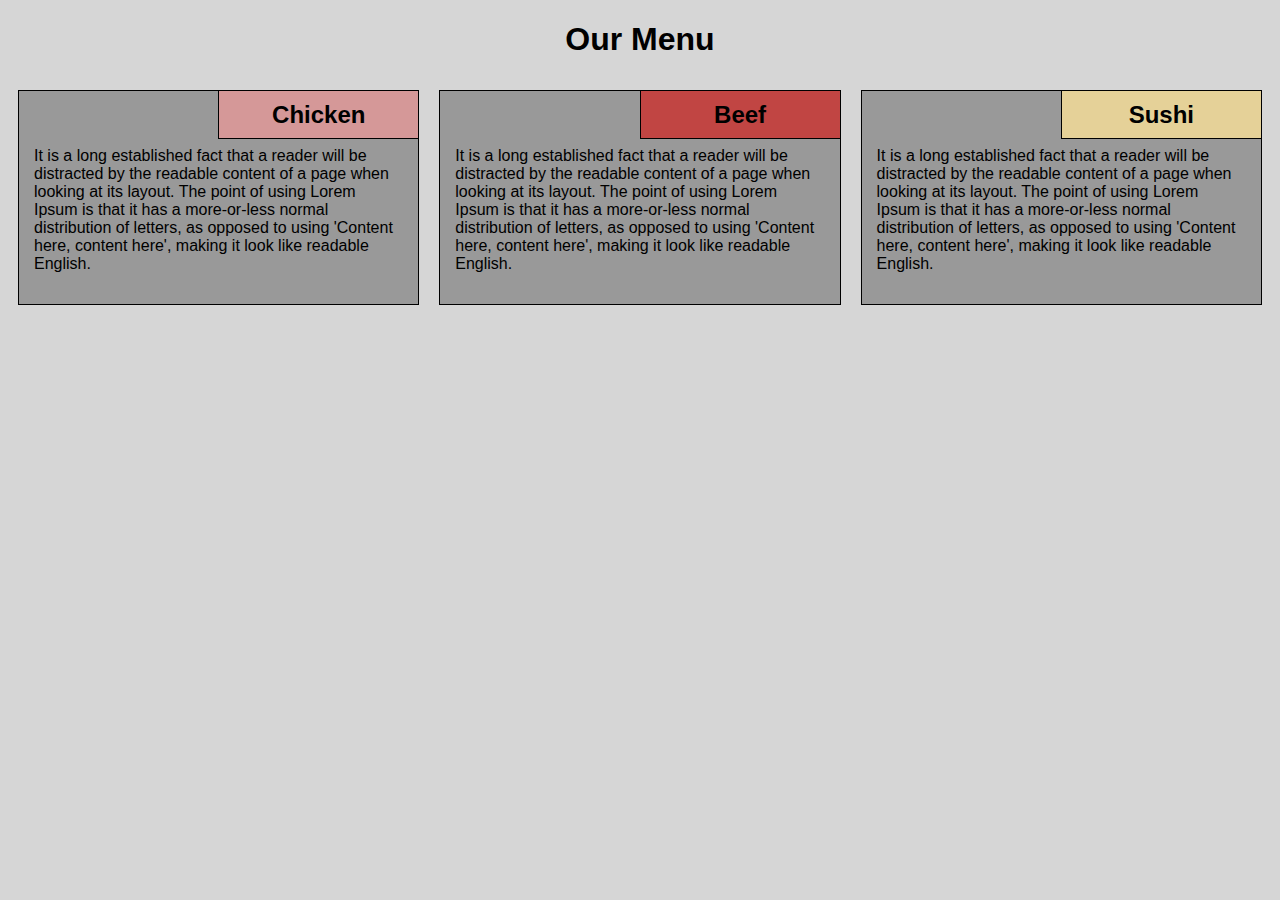
<file: module2-solution/index.html>
<!DOCTYPE html>
<html lang="en">

<head>
    <meta charset="utf-8">
    <meta name="viewport" content="width=device-width, initial-scale=1">
    <title>Module2-Assignment</title>
    <link rel="stylesheet" href="css/stylesheet.css">
</head>

<body>
    <h1>Our Menu</h1>
    <div class="row">
        <div class="col-lg-4 col-md-6 col-sm-12">
            <section class="chicken">
                <h2>Chicken</h2>
                <p>
                    It is a long established fact that a reader will be distracted by the readable content of a page when looking at its layout. The point of using Lorem Ipsum is that it has a more-or-less normal distribution of letters, as opposed to using 'Content here, content here', making it look like readable English.
                </p>
            </section>
        </div>
        <div class="col-lg-4 col-md-6 col-sm-12">
            <section class="beef">
                <h2>Beef</h2>
                <p>
                    It is a long established fact that a reader will be distracted by the readable content of a page when looking at its layout. The point of using Lorem Ipsum is that it has a more-or-less normal distribution of letters, as opposed to using 'Content here, content here', making it look like readable English.
                </p>
            </section>
        </div>
        <div class="col-lg-4 col-md-12 col-sm-12">
            <section class="sushi">
                <h2>Sushi</h2>
                <p>
                    It is a long established fact that a reader will be distracted by the readable content of a page when looking at its layout. The point of using Lorem Ipsum is that it has a more-or-less normal distribution of letters, as opposed to using 'Content here, content here', making it look like readable English.
                </p>
            </section>
        </div>
    </div>
</body>

</html>
</file>
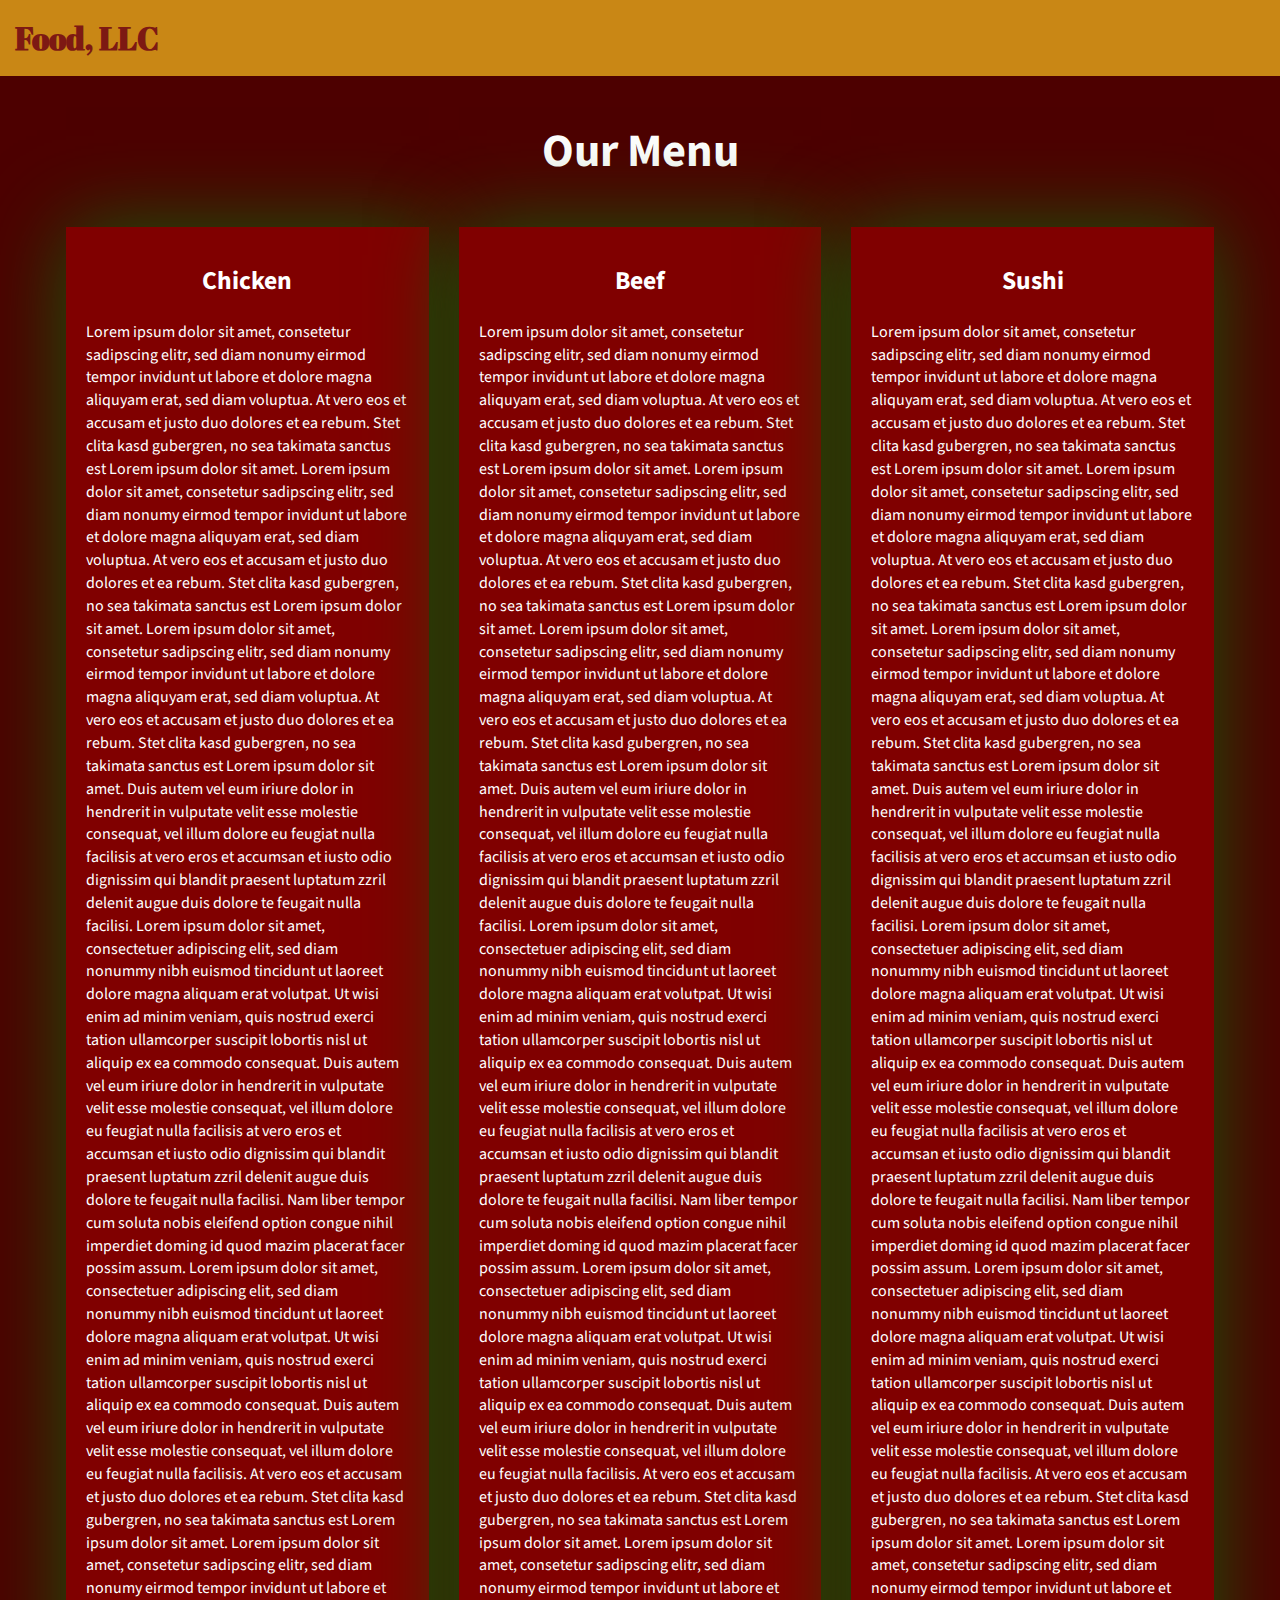
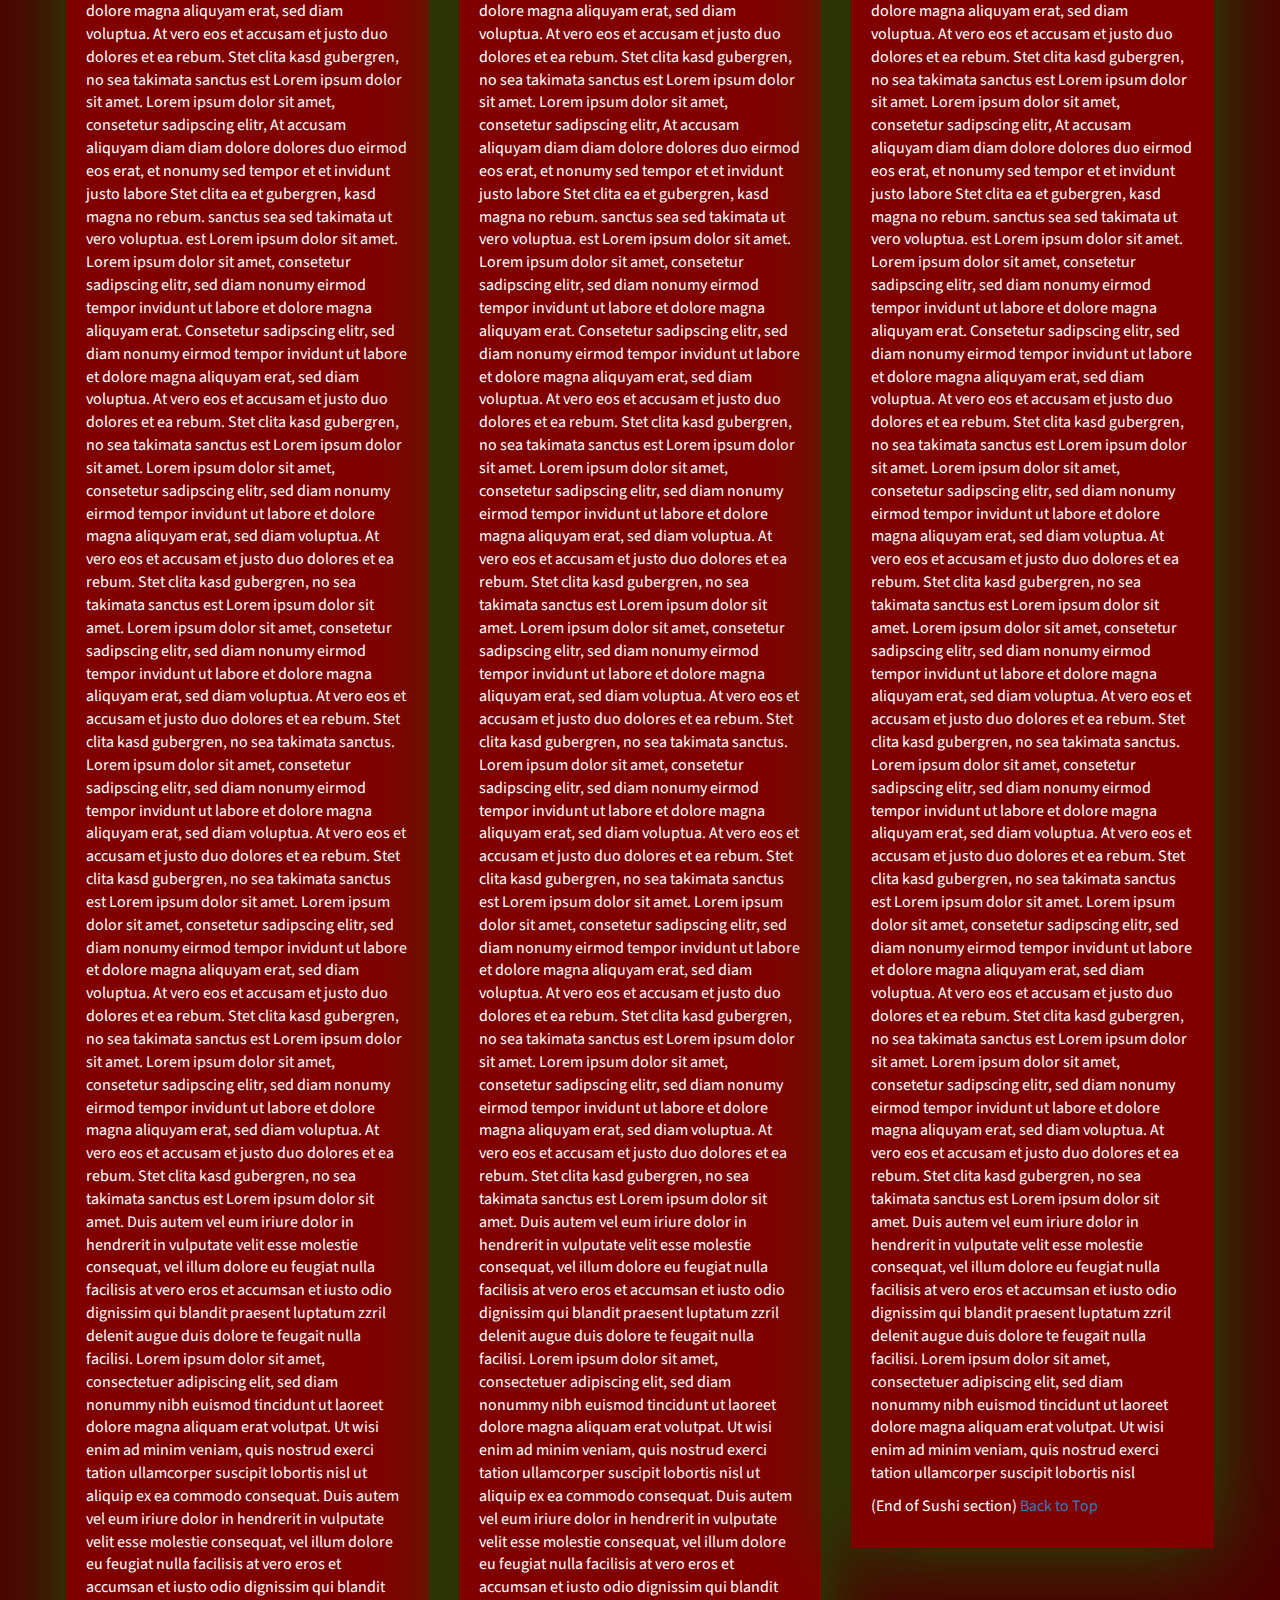
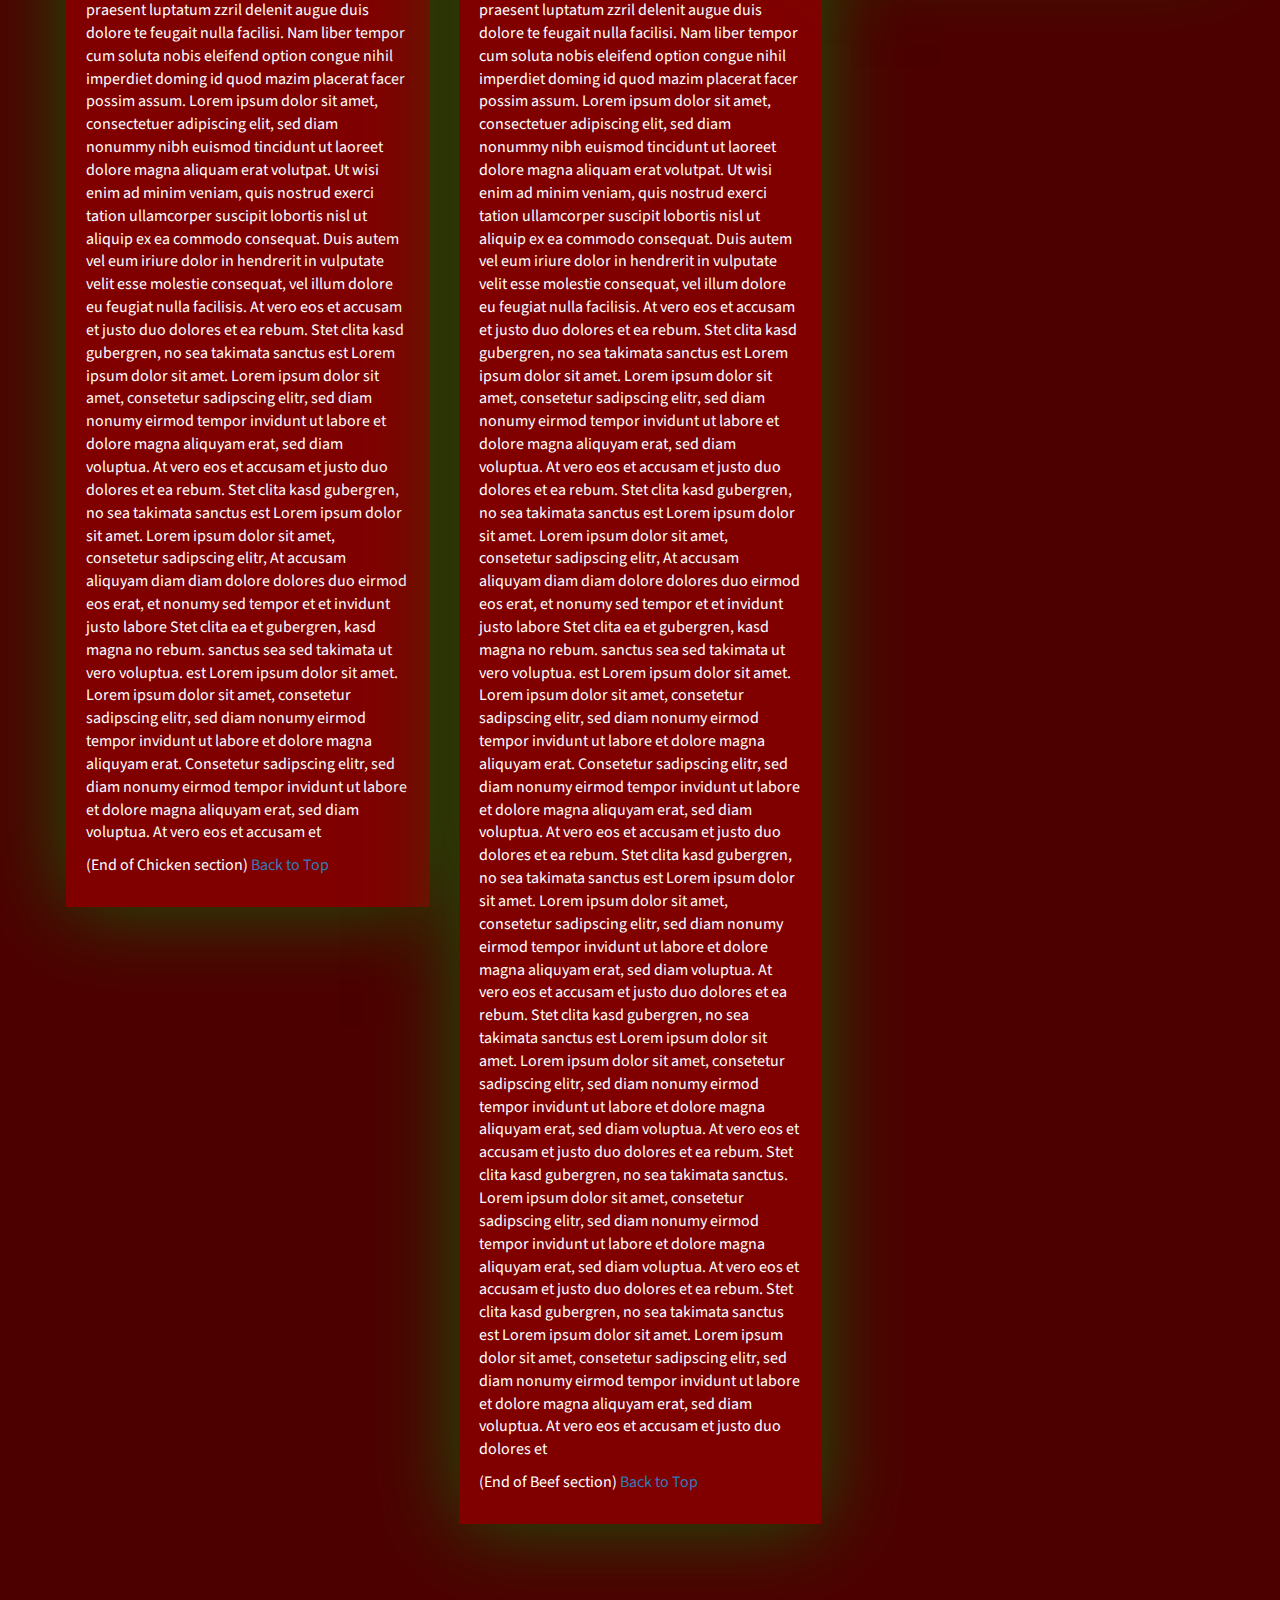
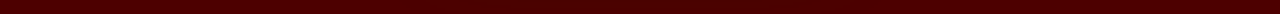
<file: module3-solution/index.html>
<!DOCTYPE html>
<html lang="zxx">

<head>
    <meta charset="utf-8">
    <meta http-equiv="X-UA-Compatible" content="IE=edge">
    <meta name="viewport" content="width=device-width, initial-scale=1">
    <title>Module3-solutionl</title>
    <link rel="stylesheet" href="css/bootstrap.min.css">
    <link rel="stylesheet" href="css/styles.css">
    <link href="https://fonts.googleapis.com/css?family=Source+Sans+Pro" rel="stylesheet">
    <link href="https://fonts.googleapis.com/css?family=Abril+Fatface" rel="stylesheet">

    <!-- HTML5 shim and Respond.js for IE8 support of HTML5 elements and media queries -->
    <!-- WARNING: Respond.js doesn't work if you view the page via file:// -->
    <!--[if lt IE 9]>
      <script src="https://oss.maxcdn.com/html5shiv/3.7.2/html5shiv.min.js"></script>
      <script src="https://oss.maxcdn.com/respond/1.4.2/respond.min.js"></script>
    <![endif]-->
</head>

<body>
    <header>
        <nav id="header-nav" class="navbar navbar-default">
            <div class="container-fluid">
                <div class="navbar-header">
                    <div class="navbar-brand">
                        <a href="index.html"><h1>Food, LLC</h1></a>
                    </div>

                    <button type="button" class="navbar-toggle collapsed visible-xs" data-toggle="collapse" data-target="#collapsable-nav" aria-expanded="false">
                        <span class="sr-only">Toggle navigation</span>
                        <span class="icon-bar"></span>
                        <span class="icon-bar"></span>
                        <span class="icon-bar"></span>
                    </button>
                </div>

                <div id="collapsable-nav" class="collapse navbar-collapse">
                    <ul id="nav-list" class="nav navbar-nav navbar-right visible-xs text-center">
                        <li>
                            <a href="#chicken-tile"><br class="hidden-xs"> Chicken</a>
                        </li>
                        <li>
                            <a href="#beef-tile"><br class="hidden-xs"> Beef</a>
                        </li>
                        <li>
                            <a href="#sushi-tile"><br class="hidden-xs"> Sushi</a>
                        </li>
                    </ul>
                </div>
            </div>
        </nav>
    </header>

    <div id="main-content" class="container">
        <h2 id="top-heading" class="text-center">Our Menu</h2>
        <div id="home-tiles" class="row">
            <div class="col-md-4 col-sm-6 col-xs-12">
                <div id="chicken-tile">
                    <section>
                        <h3 class="text-center">Chicken</h3>
                        <p>
                            Lorem ipsum dolor sit amet, consetetur sadipscing elitr, sed diam nonumy eirmod tempor invidunt ut labore et dolore magna aliquyam erat, sed diam voluptua. At vero eos et accusam et justo duo dolores et ea rebum. Stet clita kasd gubergren, no sea takimata
                            sanctus est Lorem ipsum dolor sit amet. Lorem ipsum dolor sit amet, consetetur sadipscing elitr, sed diam nonumy eirmod tempor invidunt ut labore et dolore magna aliquyam erat, sed diam voluptua. At vero eos et accusam et justo
                            duo dolores et ea rebum. Stet clita kasd gubergren, no sea takimata sanctus est Lorem ipsum dolor sit amet. Lorem ipsum dolor sit amet, consetetur sadipscing elitr, sed diam nonumy eirmod tempor invidunt ut labore et dolore
                            magna aliquyam erat, sed diam voluptua. At vero eos et accusam et justo duo dolores et ea rebum. Stet clita kasd gubergren, no sea takimata sanctus est Lorem ipsum dolor sit amet. Duis autem vel eum iriure dolor in hendrerit
                            in vulputate velit esse molestie consequat, vel illum dolore eu feugiat nulla facilisis at vero eros et accumsan et iusto odio dignissim qui blandit praesent luptatum zzril delenit augue duis dolore te feugait nulla facilisi.
                            Lorem ipsum dolor sit amet, consectetuer adipiscing elit, sed diam nonummy nibh euismod tincidunt ut laoreet dolore magna aliquam erat volutpat. Ut wisi enim ad minim veniam, quis nostrud exerci tation ullamcorper suscipit
                            lobortis nisl ut aliquip ex ea commodo consequat. Duis autem vel eum iriure dolor in hendrerit in vulputate velit esse molestie consequat, vel illum dolore eu feugiat nulla facilisis at vero eros et accumsan et iusto odio dignissim
                            qui blandit praesent luptatum zzril delenit augue duis dolore te feugait nulla facilisi. Nam liber tempor cum soluta nobis eleifend option congue nihil imperdiet doming id quod mazim placerat facer possim assum. Lorem ipsum
                            dolor sit amet, consectetuer adipiscing elit, sed diam nonummy nibh euismod tincidunt ut laoreet dolore magna aliquam erat volutpat. Ut wisi enim ad minim veniam, quis nostrud exerci tation ullamcorper suscipit lobortis nisl
                            ut aliquip ex ea commodo consequat. Duis autem vel eum iriure dolor in hendrerit in vulputate velit esse molestie consequat, vel illum dolore eu feugiat nulla facilisis. At vero eos et accusam et justo duo dolores et ea rebum.
                            Stet clita kasd gubergren, no sea takimata sanctus est Lorem ipsum dolor sit amet. Lorem ipsum dolor sit amet, consetetur sadipscing elitr, sed diam nonumy eirmod tempor invidunt ut labore et dolore magna aliquyam erat, sed
                            diam voluptua. At vero eos et accusam et justo duo dolores et ea rebum. Stet clita kasd gubergren, no sea takimata sanctus est Lorem ipsum dolor sit amet. Lorem ipsum dolor sit amet, consetetur sadipscing elitr, At accusam
                            aliquyam diam diam dolore dolores duo eirmod eos erat, et nonumy sed tempor et et invidunt justo labore Stet clita ea et gubergren, kasd magna no rebum. sanctus sea sed takimata ut vero voluptua. est Lorem ipsum dolor sit amet.
                            Lorem ipsum dolor sit amet, consetetur sadipscing elitr, sed diam nonumy eirmod tempor invidunt ut labore et dolore magna aliquyam erat. Consetetur sadipscing elitr, sed diam nonumy eirmod tempor invidunt ut labore et dolore
                            magna aliquyam erat, sed diam voluptua. At vero eos et accusam et justo duo dolores et ea rebum. Stet clita kasd gubergren, no sea takimata sanctus est Lorem ipsum dolor sit amet. Lorem ipsum dolor sit amet, consetetur sadipscing
                            elitr, sed diam nonumy eirmod tempor invidunt ut labore et dolore magna aliquyam erat, sed diam voluptua. At vero eos et accusam et justo duo dolores et ea rebum. Stet clita kasd gubergren, no sea takimata sanctus est Lorem
                            ipsum dolor sit amet. Lorem ipsum dolor sit amet, consetetur sadipscing elitr, sed diam nonumy eirmod tempor invidunt ut labore et dolore magna aliquyam erat, sed diam voluptua. At vero eos et accusam et justo duo dolores et
                            ea rebum. Stet clita kasd gubergren, no sea takimata sanctus. Lorem ipsum dolor sit amet, consetetur sadipscing elitr, sed diam nonumy eirmod tempor invidunt ut labore et dolore magna aliquyam erat, sed diam voluptua. At vero
                            eos et accusam et justo duo dolores et ea rebum. Stet clita kasd gubergren, no sea takimata sanctus est Lorem ipsum dolor sit amet. Lorem ipsum dolor sit amet, consetetur sadipscing elitr, sed diam nonumy eirmod tempor invidunt
                            ut labore et dolore magna aliquyam erat, sed diam voluptua. At vero eos et accusam et justo duo dolores et ea rebum. Stet clita kasd gubergren, no sea takimata sanctus est Lorem ipsum dolor sit amet. Lorem ipsum dolor sit amet,
                            consetetur sadipscing elitr, sed diam nonumy eirmod tempor invidunt ut labore et dolore magna aliquyam erat, sed diam voluptua. At vero eos et accusam et justo duo dolores et ea rebum. Stet clita kasd gubergren, no sea takimata
                            sanctus est Lorem ipsum dolor sit amet. Duis autem vel eum iriure dolor in hendrerit in vulputate velit esse molestie consequat, vel illum dolore eu feugiat nulla facilisis at vero eros et accumsan et iusto odio dignissim qui
                            blandit praesent luptatum zzril delenit augue duis dolore te feugait nulla facilisi. Lorem ipsum dolor sit amet, consectetuer adipiscing elit, sed diam nonummy nibh euismod tincidunt ut laoreet dolore magna aliquam erat volutpat.
                            Ut wisi enim ad minim veniam, quis nostrud exerci tation ullamcorper suscipit lobortis nisl ut aliquip ex ea commodo consequat. Duis autem vel eum iriure dolor in hendrerit in vulputate velit esse molestie consequat, vel illum
                            dolore eu feugiat nulla facilisis at vero eros et accumsan et iusto odio dignissim qui blandit praesent luptatum zzril delenit augue duis dolore te feugait nulla facilisi. Nam liber tempor cum soluta nobis eleifend option congue
                            nihil imperdiet doming id quod mazim placerat facer possim assum. Lorem ipsum dolor sit amet, consectetuer adipiscing elit, sed diam nonummy nibh euismod tincidunt ut laoreet dolore magna aliquam erat volutpat. Ut wisi enim
                            ad minim veniam, quis nostrud exerci tation ullamcorper suscipit lobortis nisl ut aliquip ex ea commodo consequat. Duis autem vel eum iriure dolor in hendrerit in vulputate velit esse molestie consequat, vel illum dolore eu
                            feugiat nulla facilisis. At vero eos et accusam et justo duo dolores et ea rebum. Stet clita kasd gubergren, no sea takimata sanctus est Lorem ipsum dolor sit amet. Lorem ipsum dolor sit amet, consetetur sadipscing elitr, sed
                            diam nonumy eirmod tempor invidunt ut labore et dolore magna aliquyam erat, sed diam voluptua. At vero eos et accusam et justo duo dolores et ea rebum. Stet clita kasd gubergren, no sea takimata sanctus est Lorem ipsum dolor
                            sit amet. Lorem ipsum dolor sit amet, consetetur sadipscing elitr, At accusam aliquyam diam diam dolore dolores duo eirmod eos erat, et nonumy sed tempor et et invidunt justo labore Stet clita ea et gubergren, kasd magna no
                            rebum. sanctus sea sed takimata ut vero voluptua. est Lorem ipsum dolor sit amet. Lorem ipsum dolor sit amet, consetetur sadipscing elitr, sed diam nonumy eirmod tempor invidunt ut labore et dolore magna aliquyam erat. Consetetur
                            sadipscing elitr, sed diam nonumy eirmod tempor invidunt ut labore et dolore magna aliquyam erat, sed diam voluptua. At vero eos et accusam et
                        </p>
                        <p>
                            (End of Chicken section) <a href="#top-heading">Back to Top</a>
                        </p>
                    </section>
                </div>
            </div>
            <div class="col-md-4 col-sm-6 col-xs-12">
                <div id="beef-tile">
                    <section>
                        <h3 class="text-center">Beef</h3>
                        <p>
                            Lorem ipsum dolor sit amet, consetetur sadipscing elitr, sed diam nonumy eirmod tempor invidunt ut labore et dolore magna aliquyam erat, sed diam voluptua. At vero eos et accusam et justo duo dolores et ea rebum. Stet clita kasd gubergren, no sea takimata
                            sanctus est Lorem ipsum dolor sit amet. Lorem ipsum dolor sit amet, consetetur sadipscing elitr, sed diam nonumy eirmod tempor invidunt ut labore et dolore magna aliquyam erat, sed diam voluptua. At vero eos et accusam et justo
                            duo dolores et ea rebum. Stet clita kasd gubergren, no sea takimata sanctus est Lorem ipsum dolor sit amet. Lorem ipsum dolor sit amet, consetetur sadipscing elitr, sed diam nonumy eirmod tempor invidunt ut labore et dolore
                            magna aliquyam erat, sed diam voluptua. At vero eos et accusam et justo duo dolores et ea rebum. Stet clita kasd gubergren, no sea takimata sanctus est Lorem ipsum dolor sit amet. Duis autem vel eum iriure dolor in hendrerit
                            in vulputate velit esse molestie consequat, vel illum dolore eu feugiat nulla facilisis at vero eros et accumsan et iusto odio dignissim qui blandit praesent luptatum zzril delenit augue duis dolore te feugait nulla facilisi.
                            Lorem ipsum dolor sit amet, consectetuer adipiscing elit, sed diam nonummy nibh euismod tincidunt ut laoreet dolore magna aliquam erat volutpat. Ut wisi enim ad minim veniam, quis nostrud exerci tation ullamcorper suscipit
                            lobortis nisl ut aliquip ex ea commodo consequat. Duis autem vel eum iriure dolor in hendrerit in vulputate velit esse molestie consequat, vel illum dolore eu feugiat nulla facilisis at vero eros et accumsan et iusto odio dignissim
                            qui blandit praesent luptatum zzril delenit augue duis dolore te feugait nulla facilisi. Nam liber tempor cum soluta nobis eleifend option congue nihil imperdiet doming id quod mazim placerat facer possim assum. Lorem ipsum
                            dolor sit amet, consectetuer adipiscing elit, sed diam nonummy nibh euismod tincidunt ut laoreet dolore magna aliquam erat volutpat. Ut wisi enim ad minim veniam, quis nostrud exerci tation ullamcorper suscipit lobortis nisl
                            ut aliquip ex ea commodo consequat. Duis autem vel eum iriure dolor in hendrerit in vulputate velit esse molestie consequat, vel illum dolore eu feugiat nulla facilisis. At vero eos et accusam et justo duo dolores et ea rebum.
                            Stet clita kasd gubergren, no sea takimata sanctus est Lorem ipsum dolor sit amet. Lorem ipsum dolor sit amet, consetetur sadipscing elitr, sed diam nonumy eirmod tempor invidunt ut labore et dolore magna aliquyam erat, sed
                            diam voluptua. At vero eos et accusam et justo duo dolores et ea rebum. Stet clita kasd gubergren, no sea takimata sanctus est Lorem ipsum dolor sit amet. Lorem ipsum dolor sit amet, consetetur sadipscing elitr, At accusam
                            aliquyam diam diam dolore dolores duo eirmod eos erat, et nonumy sed tempor et et invidunt justo labore Stet clita ea et gubergren, kasd magna no rebum. sanctus sea sed takimata ut vero voluptua. est Lorem ipsum dolor sit amet.
                            Lorem ipsum dolor sit amet, consetetur sadipscing elitr, sed diam nonumy eirmod tempor invidunt ut labore et dolore magna aliquyam erat. Consetetur sadipscing elitr, sed diam nonumy eirmod tempor invidunt ut labore et dolore
                            magna aliquyam erat, sed diam voluptua. At vero eos et accusam et justo duo dolores et ea rebum. Stet clita kasd gubergren, no sea takimata sanctus est Lorem ipsum dolor sit amet. Lorem ipsum dolor sit amet, consetetur sadipscing
                            elitr, sed diam nonumy eirmod tempor invidunt ut labore et dolore magna aliquyam erat, sed diam voluptua. At vero eos et accusam et justo duo dolores et ea rebum. Stet clita kasd gubergren, no sea takimata sanctus est Lorem
                            ipsum dolor sit amet. Lorem ipsum dolor sit amet, consetetur sadipscing elitr, sed diam nonumy eirmod tempor invidunt ut labore et dolore magna aliquyam erat, sed diam voluptua. At vero eos et accusam et justo duo dolores et
                            ea rebum. Stet clita kasd gubergren, no sea takimata sanctus. Lorem ipsum dolor sit amet, consetetur sadipscing elitr, sed diam nonumy eirmod tempor invidunt ut labore et dolore magna aliquyam erat, sed diam voluptua. At vero
                            eos et accusam et justo duo dolores et ea rebum. Stet clita kasd gubergren, no sea takimata sanctus est Lorem ipsum dolor sit amet. Lorem ipsum dolor sit amet, consetetur sadipscing elitr, sed diam nonumy eirmod tempor invidunt
                            ut labore et dolore magna aliquyam erat, sed diam voluptua. At vero eos et accusam et justo duo dolores et ea rebum. Stet clita kasd gubergren, no sea takimata sanctus est Lorem ipsum dolor sit amet. Lorem ipsum dolor sit amet,
                            consetetur sadipscing elitr, sed diam nonumy eirmod tempor invidunt ut labore et dolore magna aliquyam erat, sed diam voluptua. At vero eos et accusam et justo duo dolores et ea rebum. Stet clita kasd gubergren, no sea takimata
                            sanctus est Lorem ipsum dolor sit amet. Duis autem vel eum iriure dolor in hendrerit in vulputate velit esse molestie consequat, vel illum dolore eu feugiat nulla facilisis at vero eros et accumsan et iusto odio dignissim qui
                            blandit praesent luptatum zzril delenit augue duis dolore te feugait nulla facilisi. Lorem ipsum dolor sit amet, consectetuer adipiscing elit, sed diam nonummy nibh euismod tincidunt ut laoreet dolore magna aliquam erat volutpat.
                            Ut wisi enim ad minim veniam, quis nostrud exerci tation ullamcorper suscipit lobortis nisl ut aliquip ex ea commodo consequat. Duis autem vel eum iriure dolor in hendrerit in vulputate velit esse molestie consequat, vel illum
                            dolore eu feugiat nulla facilisis at vero eros et accumsan et iusto odio dignissim qui blandit praesent luptatum zzril delenit augue duis dolore te feugait nulla facilisi. Nam liber tempor cum soluta nobis eleifend option congue
                            nihil imperdiet doming id quod mazim placerat facer possim assum. Lorem ipsum dolor sit amet, consectetuer adipiscing elit, sed diam nonummy nibh euismod tincidunt ut laoreet dolore magna aliquam erat volutpat. Ut wisi enim
                            ad minim veniam, quis nostrud exerci tation ullamcorper suscipit lobortis nisl ut aliquip ex ea commodo consequat. Duis autem vel eum iriure dolor in hendrerit in vulputate velit esse molestie consequat, vel illum dolore eu
                            feugiat nulla facilisis. At vero eos et accusam et justo duo dolores et ea rebum. Stet clita kasd gubergren, no sea takimata sanctus est Lorem ipsum dolor sit amet. Lorem ipsum dolor sit amet, consetetur sadipscing elitr, sed
                            diam nonumy eirmod tempor invidunt ut labore et dolore magna aliquyam erat, sed diam voluptua. At vero eos et accusam et justo duo dolores et ea rebum. Stet clita kasd gubergren, no sea takimata sanctus est Lorem ipsum dolor
                            sit amet. Lorem ipsum dolor sit amet, consetetur sadipscing elitr, At accusam aliquyam diam diam dolore dolores duo eirmod eos erat, et nonumy sed tempor et et invidunt justo labore Stet clita ea et gubergren, kasd magna no
                            rebum. sanctus sea sed takimata ut vero voluptua. est Lorem ipsum dolor sit amet. Lorem ipsum dolor sit amet, consetetur sadipscing elitr, sed diam nonumy eirmod tempor invidunt ut labore et dolore magna aliquyam erat. Consetetur
                            sadipscing elitr, sed diam nonumy eirmod tempor invidunt ut labore et dolore magna aliquyam erat, sed diam voluptua. At vero eos et accusam et justo duo dolores et ea rebum. Stet clita kasd gubergren, no sea takimata sanctus
                            est Lorem ipsum dolor sit amet. Lorem ipsum dolor sit amet, consetetur sadipscing elitr, sed diam nonumy eirmod tempor invidunt ut labore et dolore magna aliquyam erat, sed diam voluptua. At vero eos et accusam et justo duo
                            dolores et ea rebum. Stet clita kasd gubergren, no sea takimata sanctus est Lorem ipsum dolor sit amet. Lorem ipsum dolor sit amet, consetetur sadipscing elitr, sed diam nonumy eirmod tempor invidunt ut labore et dolore magna
                            aliquyam erat, sed diam voluptua. At vero eos et accusam et justo duo dolores et ea rebum. Stet clita kasd gubergren, no sea takimata sanctus. Lorem ipsum dolor sit amet, consetetur sadipscing elitr, sed diam nonumy eirmod
                            tempor invidunt ut labore et dolore magna aliquyam erat, sed diam voluptua. At vero eos et accusam et justo duo dolores et ea rebum. Stet clita kasd gubergren, no sea takimata sanctus est Lorem ipsum dolor sit amet. Lorem ipsum
                            dolor sit amet, consetetur sadipscing elitr, sed diam nonumy eirmod tempor invidunt ut labore et dolore magna aliquyam erat, sed diam voluptua. At vero eos et accusam et justo duo dolores et
                        </p>
                        <p>
                            (End of Beef section) <a href="#top-heading">Back to Top</a>
                        </p>
                    </section>
                </div>
            </div>
            <!-- <div class="clearfix visible-md-block"></div> -->
            <div class="col-md-4 col-sm-12 col-xs-12">
                <div id="sushi-tile">
                    <section>
                        <h3 class="text-center">Sushi</h3>
                        <p>
                            Lorem ipsum dolor sit amet, consetetur sadipscing elitr, sed diam nonumy eirmod tempor invidunt ut labore et dolore magna aliquyam erat, sed diam voluptua. At vero eos et accusam et justo duo dolores et ea rebum. Stet clita kasd gubergren, no sea takimata
                            sanctus est Lorem ipsum dolor sit amet. Lorem ipsum dolor sit amet, consetetur sadipscing elitr, sed diam nonumy eirmod tempor invidunt ut labore et dolore magna aliquyam erat, sed diam voluptua. At vero eos et accusam et justo
                            duo dolores et ea rebum. Stet clita kasd gubergren, no sea takimata sanctus est Lorem ipsum dolor sit amet. Lorem ipsum dolor sit amet, consetetur sadipscing elitr, sed diam nonumy eirmod tempor invidunt ut labore et dolore
                            magna aliquyam erat, sed diam voluptua. At vero eos et accusam et justo duo dolores et ea rebum. Stet clita kasd gubergren, no sea takimata sanctus est Lorem ipsum dolor sit amet. Duis autem vel eum iriure dolor in hendrerit
                            in vulputate velit esse molestie consequat, vel illum dolore eu feugiat nulla facilisis at vero eros et accumsan et iusto odio dignissim qui blandit praesent luptatum zzril delenit augue duis dolore te feugait nulla facilisi.
                            Lorem ipsum dolor sit amet, consectetuer adipiscing elit, sed diam nonummy nibh euismod tincidunt ut laoreet dolore magna aliquam erat volutpat. Ut wisi enim ad minim veniam, quis nostrud exerci tation ullamcorper suscipit
                            lobortis nisl ut aliquip ex ea commodo consequat. Duis autem vel eum iriure dolor in hendrerit in vulputate velit esse molestie consequat, vel illum dolore eu feugiat nulla facilisis at vero eros et accumsan et iusto odio dignissim
                            qui blandit praesent luptatum zzril delenit augue duis dolore te feugait nulla facilisi. Nam liber tempor cum soluta nobis eleifend option congue nihil imperdiet doming id quod mazim placerat facer possim assum. Lorem ipsum
                            dolor sit amet, consectetuer adipiscing elit, sed diam nonummy nibh euismod tincidunt ut laoreet dolore magna aliquam erat volutpat. Ut wisi enim ad minim veniam, quis nostrud exerci tation ullamcorper suscipit lobortis nisl
                            ut aliquip ex ea commodo consequat. Duis autem vel eum iriure dolor in hendrerit in vulputate velit esse molestie consequat, vel illum dolore eu feugiat nulla facilisis. At vero eos et accusam et justo duo dolores et ea rebum.
                            Stet clita kasd gubergren, no sea takimata sanctus est Lorem ipsum dolor sit amet. Lorem ipsum dolor sit amet, consetetur sadipscing elitr, sed diam nonumy eirmod tempor invidunt ut labore et dolore magna aliquyam erat, sed
                            diam voluptua. At vero eos et accusam et justo duo dolores et ea rebum. Stet clita kasd gubergren, no sea takimata sanctus est Lorem ipsum dolor sit amet. Lorem ipsum dolor sit amet, consetetur sadipscing elitr, At accusam
                            aliquyam diam diam dolore dolores duo eirmod eos erat, et nonumy sed tempor et et invidunt justo labore Stet clita ea et gubergren, kasd magna no rebum. sanctus sea sed takimata ut vero voluptua. est Lorem ipsum dolor sit amet.
                            Lorem ipsum dolor sit amet, consetetur sadipscing elitr, sed diam nonumy eirmod tempor invidunt ut labore et dolore magna aliquyam erat. Consetetur sadipscing elitr, sed diam nonumy eirmod tempor invidunt ut labore et dolore
                            magna aliquyam erat, sed diam voluptua. At vero eos et accusam et justo duo dolores et ea rebum. Stet clita kasd gubergren, no sea takimata sanctus est Lorem ipsum dolor sit amet. Lorem ipsum dolor sit amet, consetetur sadipscing
                            elitr, sed diam nonumy eirmod tempor invidunt ut labore et dolore magna aliquyam erat, sed diam voluptua. At vero eos et accusam et justo duo dolores et ea rebum. Stet clita kasd gubergren, no sea takimata sanctus est Lorem
                            ipsum dolor sit amet. Lorem ipsum dolor sit amet, consetetur sadipscing elitr, sed diam nonumy eirmod tempor invidunt ut labore et dolore magna aliquyam erat, sed diam voluptua. At vero eos et accusam et justo duo dolores et
                            ea rebum. Stet clita kasd gubergren, no sea takimata sanctus. Lorem ipsum dolor sit amet, consetetur sadipscing elitr, sed diam nonumy eirmod tempor invidunt ut labore et dolore magna aliquyam erat, sed diam voluptua. At vero
                            eos et accusam et justo duo dolores et ea rebum. Stet clita kasd gubergren, no sea takimata sanctus est Lorem ipsum dolor sit amet. Lorem ipsum dolor sit amet, consetetur sadipscing elitr, sed diam nonumy eirmod tempor invidunt
                            ut labore et dolore magna aliquyam erat, sed diam voluptua. At vero eos et accusam et justo duo dolores et ea rebum. Stet clita kasd gubergren, no sea takimata sanctus est Lorem ipsum dolor sit amet. Lorem ipsum dolor sit amet,
                            consetetur sadipscing elitr, sed diam nonumy eirmod tempor invidunt ut labore et dolore magna aliquyam erat, sed diam voluptua. At vero eos et accusam et justo duo dolores et ea rebum. Stet clita kasd gubergren, no sea takimata
                            sanctus est Lorem ipsum dolor sit amet. Duis autem vel eum iriure dolor in hendrerit in vulputate velit esse molestie consequat, vel illum dolore eu feugiat nulla facilisis at vero eros et accumsan et iusto odio dignissim qui
                            blandit praesent luptatum zzril delenit augue duis dolore te feugait nulla facilisi. Lorem ipsum dolor sit amet, consectetuer adipiscing elit, sed diam nonummy nibh euismod tincidunt ut laoreet dolore magna aliquam erat volutpat.
                            Ut wisi enim ad minim veniam, quis nostrud exerci tation ullamcorper suscipit lobortis nisl
                        </p>
                        <p>
                            (End of Sushi section) <a href="#top-heading">Back to Top</a>
                        </p>
                    </section>
                </div>
            </div>
            <!-- <div class="clearfix visible-lg-block"></div> -->
        </div>
    </div>
    <div class="clearfix visible-lg-block"></div>


    <!-- jQuery (Bootstrap JS plugins depend on it) -->
    <script src="js/jquery-3.1.1.min.js"></script>
    <script src="js/bootstrap.min.js"></script>
    <!-- <script src="js/script.js"></script> -->

</body>

</html>
</file>
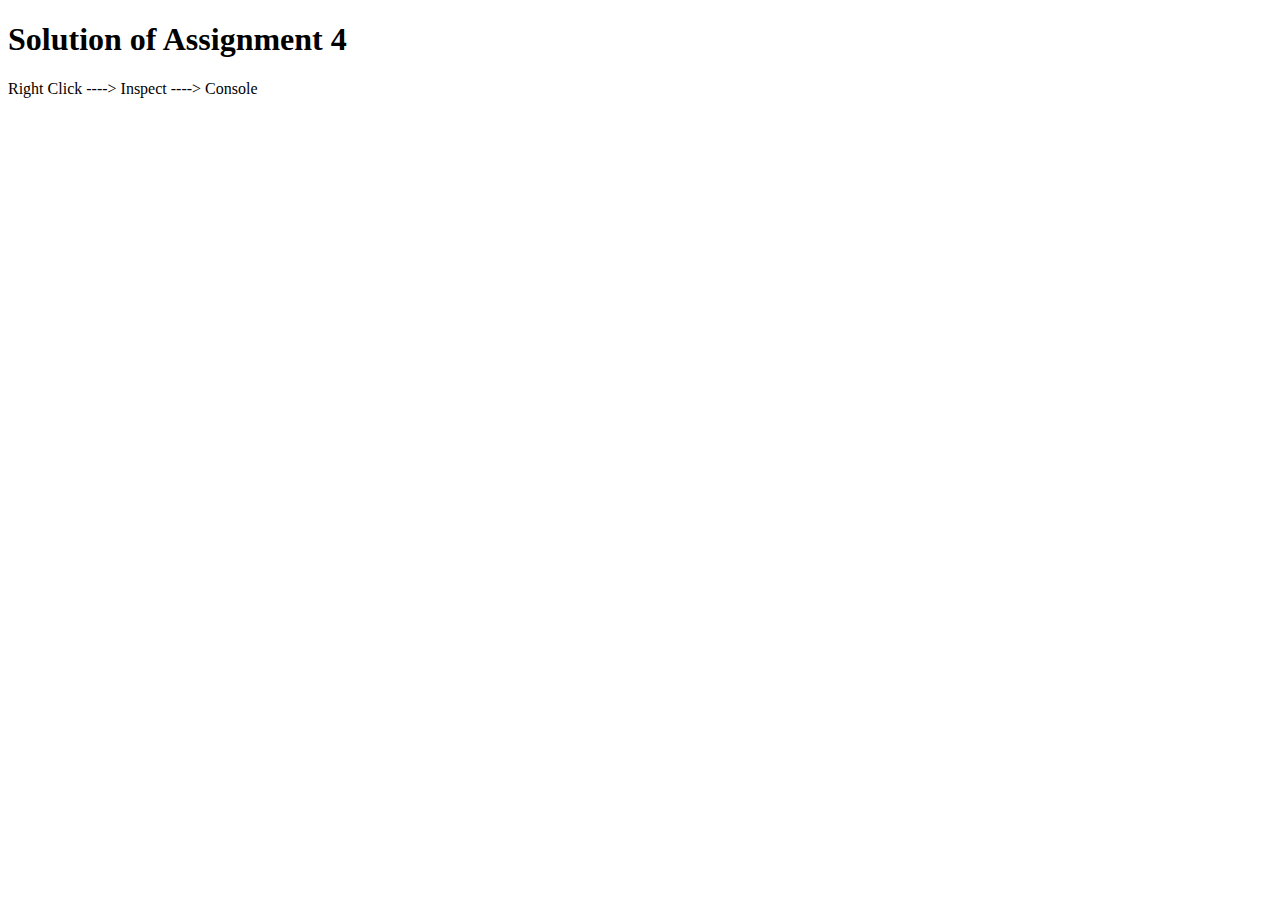
<file: module4-solution/index.html>
<!DOCTYPE html>
<html>

<head>
    <meta charset="utf-8">
    <title>Assignment Solution for Module 4</title>
    <script src="SpeakHello.js"></script>
    <script src="SpeakGoodBye.js"></script>
    <script src="script.js"></script>
</head>

<body>
    <h1>Solution of Assignment 4</h1>
    <p>Right Click ----> Inspect ----> Console </p>
</body>

</html>
</file>
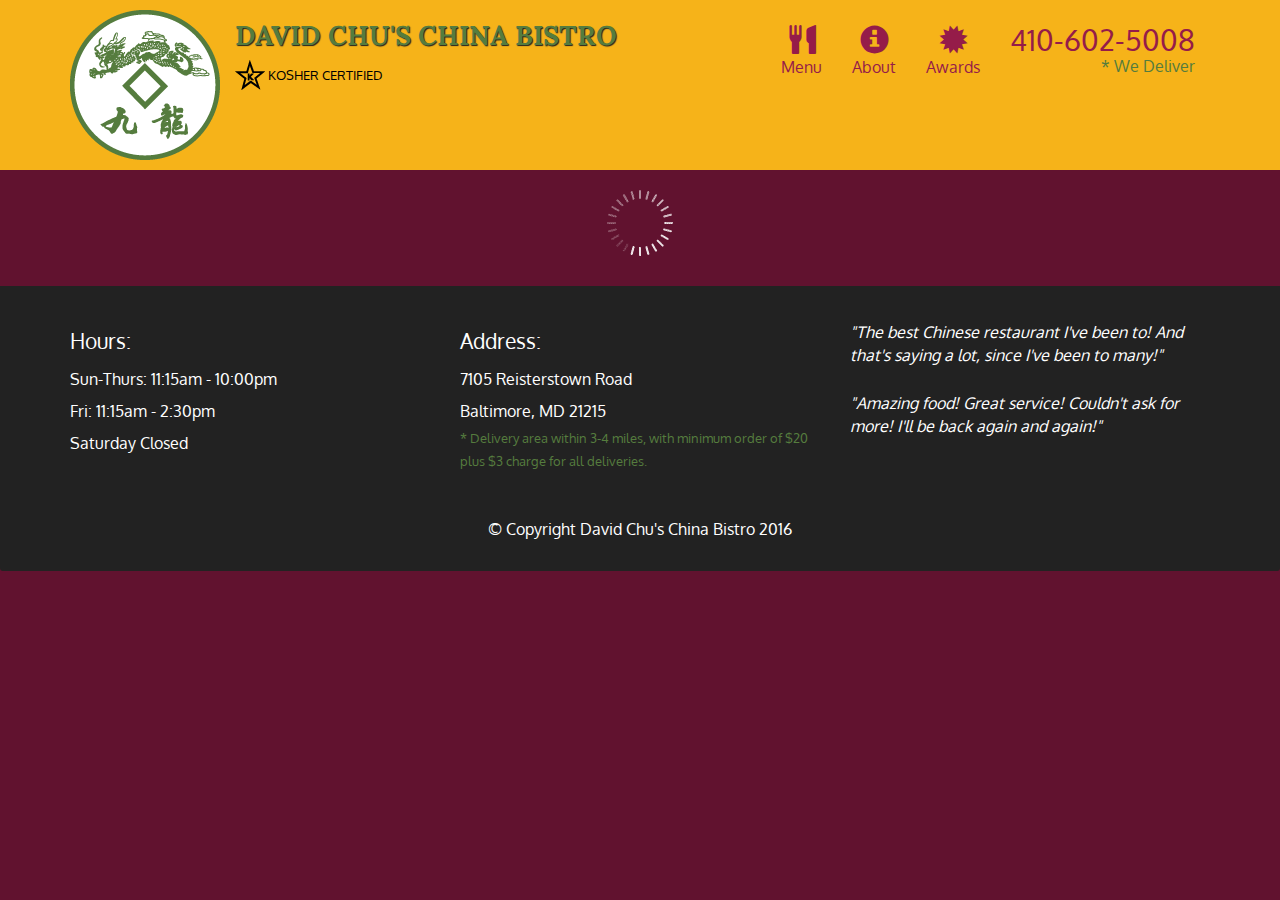
<file: module5-solution/index.html>
<!doctype html>
<html lang="en">
  <head>
    <meta charset="utf-8">
    <meta http-equiv="X-UA-Compatible" content="IE=edge">
    <meta name="viewport" content="width=device-width, initial-scale=1">
    <title>David Chu's China Bistro</title>
    <link rel="stylesheet" href="css/bootstrap.min.css">
    <link rel="stylesheet" href="css/styles.css">
    <link href='https://fonts.googleapis.com/css?family=Oxygen:400,300,700' rel='stylesheet' type='text/css'>
    <link href='https://fonts.googleapis.com/css?family=Lora' rel='stylesheet' type='text/css'>
  </head>
<body>
  <header>
    <nav id="header-nav" class="navbar navbar-default">
      <div class="container">
        <div class="navbar-header">
          <a href="index.html" class="pull-left visible-md visible-lg">
            <div id="logo-img" alt="Logo image"></div>
          </a>

          <div class="navbar-brand">
            <a href="index.html"><h1>David Chu's China Bistro</h1></a>
            <p>
              <img src="images/star-k-logo.png" alt="Kosher certification">
              <span>Kosher Certified</span>
            </p>
          </div>

          <button id="navbarToggle" type="button" class="navbar-toggle collapsed" data-toggle="collapse" data-target="#collapsable-nav" aria-expanded="false">
            <span class="sr-only">Toggle navigation</span>
            <span class="icon-bar"></span>
            <span class="icon-bar"></span>
            <span class="icon-bar"></span>
          </button>
        </div>
        
        <div id="collapsable-nav" class="collapse navbar-collapse">
           <ul id="nav-list" class="nav navbar-nav navbar-right">
            <li id="navHomeButton" class="visible-xs active">
              <a href="index.html">
                <span class="glyphicon glyphicon-home"></span> Home</a>
            </li>
            <li id="navMenuButton">
              <a href="#" onclick="$dc.loadMenuCategories();">
                <span class="glyphicon glyphicon-cutlery"></span><br class="hidden-xs"> Menu</a>
            </li>
            <li>
              <a href="#">
                <span class="glyphicon glyphicon-info-sign"></span><br class="hidden-xs"> About</a>
            </li>
            <li>
              <a href="#">
                <span class="glyphicon glyphicon-certificate"></span><br class="hidden-xs"> Awards</a>
            </li>
            <li id="phone" class="hidden-xs">
              <a href="tel:410-602-5008">
                <span>410-602-5008</span></a><div>* We Deliver</div>
            </li>
          </ul><!-- #nav-list -->
        </div><!-- .collapse .navbar-collapse -->
      </div><!-- .container -->
    </nav><!-- #header-nav -->
  </header>

  <div id="call-btn" class="visible-xs">
    <a class="btn" href="tel:410-602-5008">
    <span class="glyphicon glyphicon-earphone"></span>
    410-602-5008
    </a>
  </div>
  <div id="xs-deliver" class="text-center visible-xs">* We Deliver</div>

  <div id="main-content" class="container"></div>

  <footer class="panel-footer">
    <div class="container">
      <div class="row">
        <section id="hours" class="col-sm-4">
          <span>Hours:</span><br>
          Sun-Thurs: 11:15am - 10:00pm<br>
          Fri: 11:15am - 2:30pm<br>
          Saturday Closed
          <hr class="visible-xs">
        </section>
        <section id="address" class="col-sm-4">
          <span>Address:</span><br>
          7105 Reisterstown Road<br>
          Baltimore, MD 21215
          <p>* Delivery area within 3-4 miles, with minimum order of $20 plus $3 charge for all deliveries.</p>
          <hr class="visible-xs">
        </section>
        <section id="testimonials" class="col-sm-4">
          <p>"The best Chinese restaurant I've been to! And that's saying a lot, since I've been to many!"</p>
          <p>"Amazing food! Great service! Couldn't ask for more! I'll be back again and again!"</p>
        </section>
      </div>
      <div class="text-center">&copy; Copyright David Chu's China Bistro 2016</div>
    </div>
  </footer>

  <!-- jQuery (Bootstrap JS plugins depend on it) -->
  <script src="js/jquery-2.1.4.min.js"></script>
  <script src="js/bootstrap.min.js"></script>
  <script src="js/ajax-utils.js"></script>
  <script src="js/script.js"></script>
</body>
</html>
</file>
<file: module2-solution/css/stylesheet.css>
/*CSS Style*/
* {
    box-sizing: border-box;
    font-family: Helvetica;
}

body {
    background-color: #d6d6d6;
}

h1 {
    text-align: center;
    color: black;
}

section {
    border: 1px solid black;
    background-color: #999999;
    margin: 10px;
}

section>h2 {
    float: right;
    border-bottom: 1px solid black;
    border-left: 1px solid black;
    margin: 0;
    width: 200px;
    text-align: center;
    font-style: Times;
    font-size: 24px;
    font-weight: bold;
    height: 48px;
    padding-top: 10px;
}

section.chicken>h2 {
    background-color: #d59898;
}

section.beef>h2 {
    background-color: #c14543;
}

section.sushi>h2 {
    background-color: #e5d198;
}

section>p {
    padding: 40px 15px 15px 15px;
}

.row {
    width: 100%;
}


/* Desktop view */

@media (min-width: 992px) {
    .col-lg-1, .col-lg-2, .col-lg-3, .col-lg-4, .col-lg-5, .col-lg-6, .col-lg-7, .col-lg-8, .col-lg-9, .col-lg-10, .col-lg-11, .col-lg-12 {
        float: left;
    }
    .col-lg-1 {
        width: 8.33%;
    }
    .col-lg-2 {
        width: 16.66%;
    }
    .col-lg-3 {
        width: 25%;
    }
    .col-lg-4 {
        width: 33.33%;
    }
    .col-lg-5 {
        width: 41.66%;
    }
    .col-lg-6 {
        width: 50%;
    }
    .col-lg-7 {
        width: 58.33%;
    }
    .col-lg-8 {
        width: 66.66%;
    }
    .col-lg-9 {
        width: 74.99%;
    }
    .col-lg-10 {
        width: 83.33%;
    }
    .col-lg-11 {
        width: 91.66%;
    }
    .col-lg-12 {
        width: 100%;
    }
}


/* Tablet view */

@media (min-width: 768px) and (max-width: 991px) {
    .col-md-1, .col-md-2, .col-md-3, .col-md-4, .col-md-5, .col-md-6, .col-md-7, .col-md-8, .col-md-9, .col-md-10, .col-md-11, .col-md-12 {
        float: left;
    }
    .col-md-1 {
        width: 8.33%;
    }
    .col-md-2 {
        width: 16.66%;
    }
    .col-md-3 {
        width: 25%;
    }
    .col-md-4 {
        width: 33.33%;
    }
    .col-md-5 {
        width: 41.66%;
    }
    .col-md-6 {
        width: 50%;
    }
    .col-md-7 {
        width: 58.33%;
    }
    .col-md-8 {
        width: 66.66%;
    }
    .col-md-9 {
        width: 74.99%;
    }
    .col-md-10 {
        width: 83.33%;
    }
    .col-md-11 {
        width: 91.66%;
    }
    .col-md-12 {
        width: 100%;
    }
}


/* Mobile view */

@media (max-width: 767px) {
    .col-sm-1, .col-sm-2, .col-sm-3, .col-sm-4, .col-sm-5, .col-sm-6, .col-sm-7, .col-sm-8, .col-sm-9, .col-sm-10, .col-sm-11, .col-sm-12 {
        float: left;
    }
    .col-sm-1 {
        width: 8.33%;
    }
    .col-sm-2 {
        width: 16.66%;
    }
    .col-sm-3 {
        width: 25%;
    }
    .col-sm-4 {
        width: 33.33%;
    }
    .col-sm-5 {
        width: 41.66%;
    }
    .col-sm-6 {
        width: 50%;
    }
    .col-sm-7 {
        width: 58.33%;
    }
    .col-sm-8 {
        width: 66.66%;
    }
    .col-sm-9 {
        width: 74.99%;
    }
    .col-sm-10 {
        width: 83.33%;
    }
    .col-sm-11 {
        width: 91.66%;
    }
    .col-sm-12 {
        width: 100%;
    }
}
</file>
<file: module3-solution/css/styles.css>
body {
    font-size: 16px;
    font-family: 'Source Sans Pro', sans-serif;
    color: #ffffff;
    background-color:#4d0000;
}


/** HEADER **/

#header-nav {
    background-color: #c98715;
    border-radius: 0;
    border: 0;
}

#header-nav button {
    margin-top: 22px;
}

.navbar-default .navbar-toggle:focus, .navbar-default .navbar-toggle:hover {
    background-color: #fce29e;
}

.navbar-collapse {
    border-top: 0;
}

.navbar-brand, .navbar-nav li a {
    line-height: 76px;
    height: 76px;
    padding-top: 0;
}

.navbar-brand h1 {
    color: #7d1913;
    font-family: 'Abril Fatface', cursive;
    font-weight: bolder;
    font-size: 1.8em;
}

.navbar-brand a:hover {
    text-decoration: none;
    text-shadow: 1px 1px 1px #fe9797;
}

#nav-list {
    background-color: #e4af34;
}

#nav-list a {
    /*text-align: center;*/
    font-weight: bolder;
    color: #282828;
    font-size: 1.2em;
}

#nav-list a:hover {
    color: #202020;
    background-color: #fce29e;
}

.navbar-header button.navbar-toggle, .navbar-header .icon-bar {
    border: 1px solid #7d1913;
}


/** END HEADER */


/** HOME PAGE **/

#main-content {
    width: 92%;
    margin-bottom: 30px;
}

#main-content h2 {
    font-size: 2.9em;
    font-weight: bold;
    margin-top: 30px;
    margin-bottom: 50px;
}

#main-content h3 {
    font-size: 1.6em;
    font-weight: bold;
    margin-bottom: 1em;
}

#chicken-tile, #beef-tile, #sushi-tile {
    width: 100%;
    padding: 20px;
    background-color: #800000;
    margin-bottom: 60px;
    box-shadow: 0 0 80px #18580b;
}


/** END HOME PAGE **/
</file>
<file: module5-solution/css/styles.css>
body {
  font-size: 16px;
  color: #fff;
  background-color: #61122f;
  font-family: 'Oxygen', sans-serif;
}

/** HEADER **/
#header-nav {
  background-color: #f6b319;
  border-radius: 0;
  border: 0;
}

#logo-img {
  background: url('../images/restaurant-logo_large.png') no-repeat;
  width: 150px;
  height: 150px;
  margin: 10px 15px 10px 0;
}

.navbar-brand {
  padding-top: 25px;
}
.navbar-brand h1 { /* Restaurant name */
  font-family: 'Lora', serif;
  color: #557c3e;
  font-size: 1.5em;
  text-transform: uppercase;
  font-weight: bold;
  text-shadow: 1px 1px 1px #222;
  margin-top: 0;
  margin-bottom: 0;
  line-height: .75;
}
.navbar-brand a:hover, .navbar-brand a:focus {
  text-decoration: none;
}
.navbar-brand p { /* Kosher cert */
  color: #000;
  text-transform: uppercase;
  font-size: .7em;
  margin-top: 15px;
}
.navbar-brand p span { /* Star-K */
  vertical-align: middle;
}

#nav-list {
  margin-top: 10px;
}
#nav-list a {
  color: #951C49;
  text-align: center;
}
#nav-list a:hover {
  background: #E7E7E7;
}
#nav-list a span {
  font-size: 1.8em;
}

#phone {
  margin-top: 5px;
}
#phone a { /* Phone number */
  text-align: right;
  padding-bottom: 0;
}
#phone div { /* We Deliver */
  color: #557c3e;
  text-align: right;
  padding-right: 15px;
}

.navbar-header button.navbar-toggle, .navbar-header .icon-bar {
  border: 1px solid #61122f;
}
.navbar-header button.navbar-toggle {
  clear: both;
  margin-top: -30px;
}
/* END HEADER */

/* FOOTER */
.panel-footer {
  margin-top: 30px;
  padding-top: 35px;
  padding-bottom: 30px;
  background-color: #222;
  border-top: 0;
}
.panel-footer div.row {
  margin-bottom: 35px;
}
#hours, #address {
  line-height: 2;
}
#hours > span, #address > span {
  font-size: 1.3em;
}
#address p {
  color: #557c3e;
  font-size: .8em;
  line-height: 1.8;
}
#testimonials {
  font-style: italic;
}
#testimonials p:nth-child(2) {
  margin-top: 25px;
}
/* END FOOTER */



/* HOME PAGE */
.container .jumbotron {
  box-shadow: 0 0 50px #3F0C1F;
  border: 2px solid #3F0C1F;
}

#menu-tile, #specials-tile, #map-tile {
  height: 250px;
  width: 100%;
  margin-bottom: 15px;
  position: relative;
  border: 2px solid #3F0C1F;
  overflow: hidden;
}
#menu-tile:hover, #specials-tile:hover, #map-tile:hover {
  box-shadow: 0 1px 5px 1px #cccccc;
}
#menu-tile {
  background: url('../images/menu-tile.jpg') no-repeat;
  background-position: center;
}
#specials-tile {
  background: url('../images/specials-tile.jpg') no-repeat;
  background-position: center;
}
#menu-tile span, #specials-tile span, #map-tile span {
  position: absolute;
  bottom: 0;
  right: 0;
  width: 100%;
  text-align: center;
  font-size: 1.6em;
  text-transform: uppercase;
  background-color: #000;
  color: #fff;
  opacity: .8;
}
/* END HOME PAGE */

/* MENU CATEGORIES PAGE */
.category-tile { 
  position: relative;
  border: 2px solid #3F0C1F;
  overflow: hidden;
  width: 200px;
  height: 200px;
  margin: 0 auto 15px;
}
.category-tile span {
  position: absolute;
  bottom: 0;
  right: 0;
  width: 100%;
  text-align: center;
  font-size: 1.2em;
  text-transform: uppercase;
  background-color: #000;
  color: #fff;
  opacity: .8;
}
.category-tile:hover {
  box-shadow: 0 1px 5px 1px #cccccc;
}

#menu-categories-title + div {
  margin-bottom: 50px;
}
/* END MENU CATEGORIES PAGE */

/* SINGLE CATEGORY PAGE */
.menu-item-tile {
  margin-bottom: 25px;
}
.menu-item-tile hr {
  width: 80%;
}
.menu-item-tile .menu-item-price {
  font-size: 1.1em;
  text-align: right;
  margin-top: -15px;
  margin-right: -15px;
}
.menu-item-tile .menu-item-price span {
  font-size: .6em;
}
.menu-item-photo {
  position: relative;
  border: 2px solid #3F0C1F; 
  overflow: hidden;
  padding: 0;
  margin-right: -15px;
  margin-left: auto;
  margin-bottom: 20px;
  max-width: 250px;
}
.menu-item-photo div {
  position: absolute;
  bottom: 0;
  right: 0;
  width: 80px;
  background-color: #557c3e;
  text-align: center;
}
.menu-item-description {
  padding-right: 30px;
}
h3.menu-item-title {
  margin: 0 0 10px;
}
.menu-item-details {
  font-size: .9em;
  font-style: italic;
}
/* END SINGLE CATEGORY PAGE */


/********** Large devices only **********/
@media (min-width: 1200px) {
  .container .jumbotron {
    background: url('../images/jumbotron_1200.jpg') no-repeat;
    height: 675px;
  }
}

/********** Medium devices only **********/
@media (min-width: 992px) and (max-width: 1199px) {
  /* Header */
  #logo-img {
    background: url('../images/restaurant-logo_medium.png') no-repeat;
    width: 100px;
    height: 100px;
    margin: 5px 5px 5px 0;
  }
  /* End Header */

  /* Home Page */
  .container .jumbotron {
    background: url('../images/jumbotron_992.jpg') no-repeat;
    height: 558px;
  }
  /* End Home Page */
}

/********** Small devices only **********/
@media (min-width: 768px) and (max-width: 991px) {
  /* Home Page */
  .container .jumbotron {
    background: url('../images/jumbotron_768.jpg') no-repeat;
    height: 432px;
  }
  /* End Home Page */
}

/********** Extra small devices only **********/
@media (max-width: 767px) {
  /* Header */
  .navbar-brand {
    padding-top: 10px;
    height: 80px;
  }
  .navbar-brand h1 { /* Restaurant name */
    padding-top: 10px;
    font-size: 5vw; /* 1vw = 1% of viewport width */
  }
  .navbar-brand p { /* Kosher cert */
    font-size: .6em;
    margin-top: 12px;
  }
  .navbar-brand p img { /* Star-K */
    height: 20px;
  }

  #collapsable-nav a { /* Collapsed nav menu text */
    font-size: 1.2em;
  }
  #collapsable-nav a span { /* Collapsed nav menu glyph */
    font-size: 1em;
    margin-right: 5px;
  }

  #call-btn > a {
    font-size: 1.5em;
    display: block;
    margin: 0 20px;
    padding: 10px;
    border: 2px solid #fff;
    background-color: #f6b319;
    color: #951c49;
  }
  #xs-deliver {
    margin-top: 5px;
    font-size: .7em;
    letter-spacing: .1em;
    text-transform: uppercase;
  }
  /* End Header */

  /* Footer */
  .panel-footer section {
    margin-bottom: 30px;
    text-align: center;
  }
  .panel-footer section:nth-child(3) {
    margin-bottom: 0; /* margin already exists on the whole row */
  }
  .panel-footer section hr {
    width: 50%;
  }
  /* End Footer */

  /* Home Page */
  .container .jumbotron {
    margin-top: 30px;
    padding: 0;
  }
  #menu-tile, #specials-tile {
    width: 360px;
    margin: 0 auto 15px;
  }

  .menu-item-photo {
    margin-right: auto;
  }
  .menu-item-tile .menu-item-price {
    text-align: center;
  }
  .menu-item-description {
    text-align: center;;
  }
}


/********** Super extra small devices Only :-) (e.g., iPhone 4) **********/
@media (max-width: 479px) {
  /* Header */
  .navbar-brand h1 { /* Restaurant name */
    padding-top: 5px;
    font-size: 6vw;
  }
  /* End Header */
  
  /* Home page */
  #menu-tile, #specials-tile {
    width: 280px;
    margin: 0 auto 15px;
  }

  .col-xxs-12 {
    position: relative;
    min-height: 1px;
    padding-right: 15px;
    padding-left: 15px;
    float: left;
    width: 100%;
  }
}
</file>
